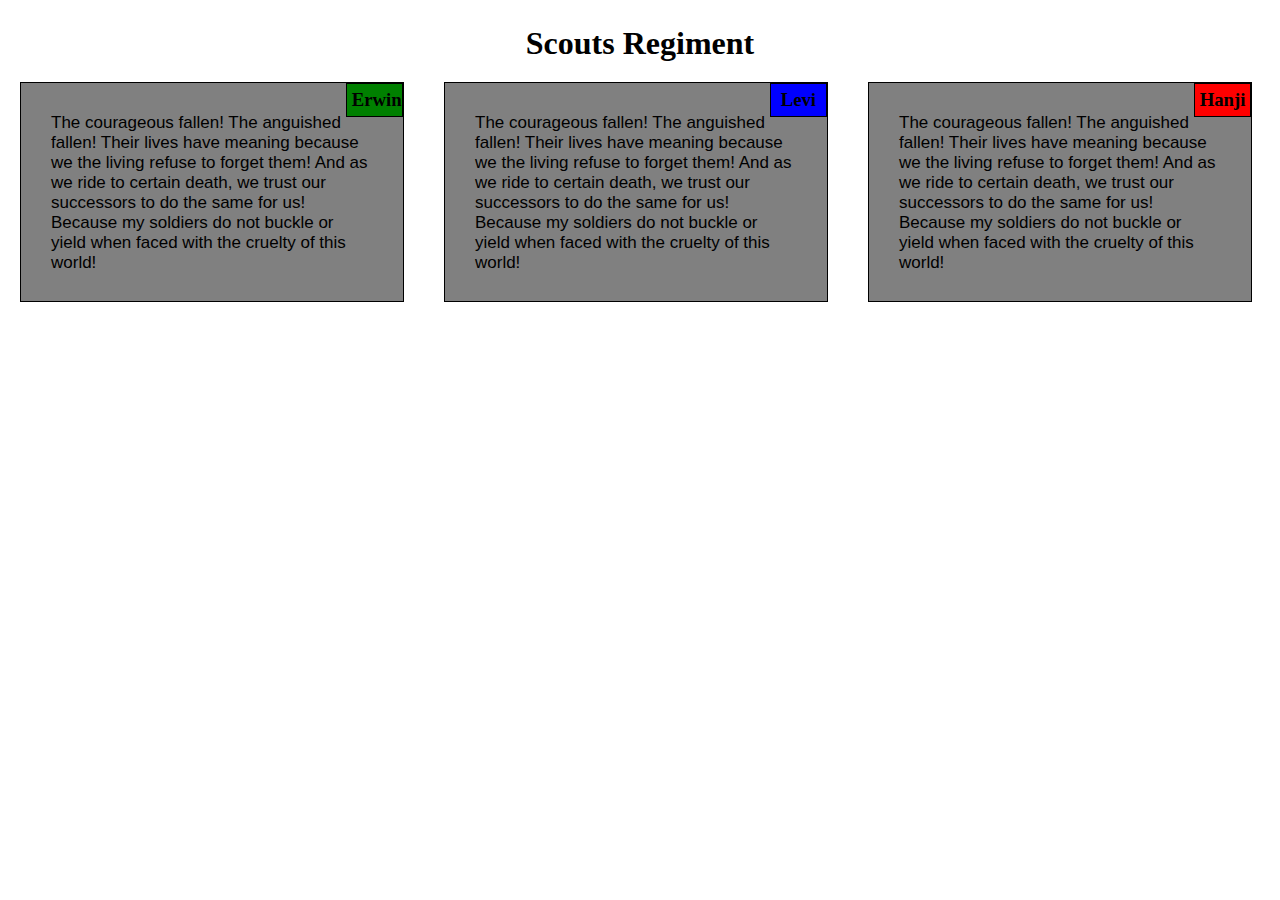
<file: mod2-sol/index.html>
<!DOCTYPE html>
<head>
    <title>Asad's Sprint2</title>
    <link rel="stylesheet" href="style.css"> 
    <header id="header1"><h1>Scouts Regiment</h1></header>
</head>
<body>
        <div id="div2" class="col-lg-4 col-md-6 col-s-12" style="float:left ;">
            <div>
                <h3 class="gbg">Erwin</h3>
                <p>The courageous fallen! The anguished fallen! Their lives have meaning because we the living refuse to forget them! And as we ride to certain death, we trust our successors to do the same for us! Because my soldiers do not buckle or yield when faced with the cruelty of this world!</p></div>
        </div>
        <div id="div2" class="col-lg-4 col-md-6 col-s-12" style="float:left ;">
            <div>
                <h3 class="bbg">Levi</h3>
                <p>The courageous fallen! The anguished fallen! Their lives have meaning because we the living refuse to forget them! And as we ride to certain death, we trust our successors to do the same for us! Because my soldiers do not buckle or yield when faced with the cruelty of this world!</p></div>
        </div>
        <div id="div2" class="col-lg-4 col-md-12 col-s-12" style="float:left ;">
            <div>
                <h3>Hanji</h3>
                <p>The courageous fallen! The anguished fallen! Their lives have meaning because we the living refuse to forget them! And as we ride to certain death, we trust our successors to do the same for us! Because my soldiers do not buckle or yield when faced with the cruelty of this world!</p>
            </div>
        </div>
</body>
</file>
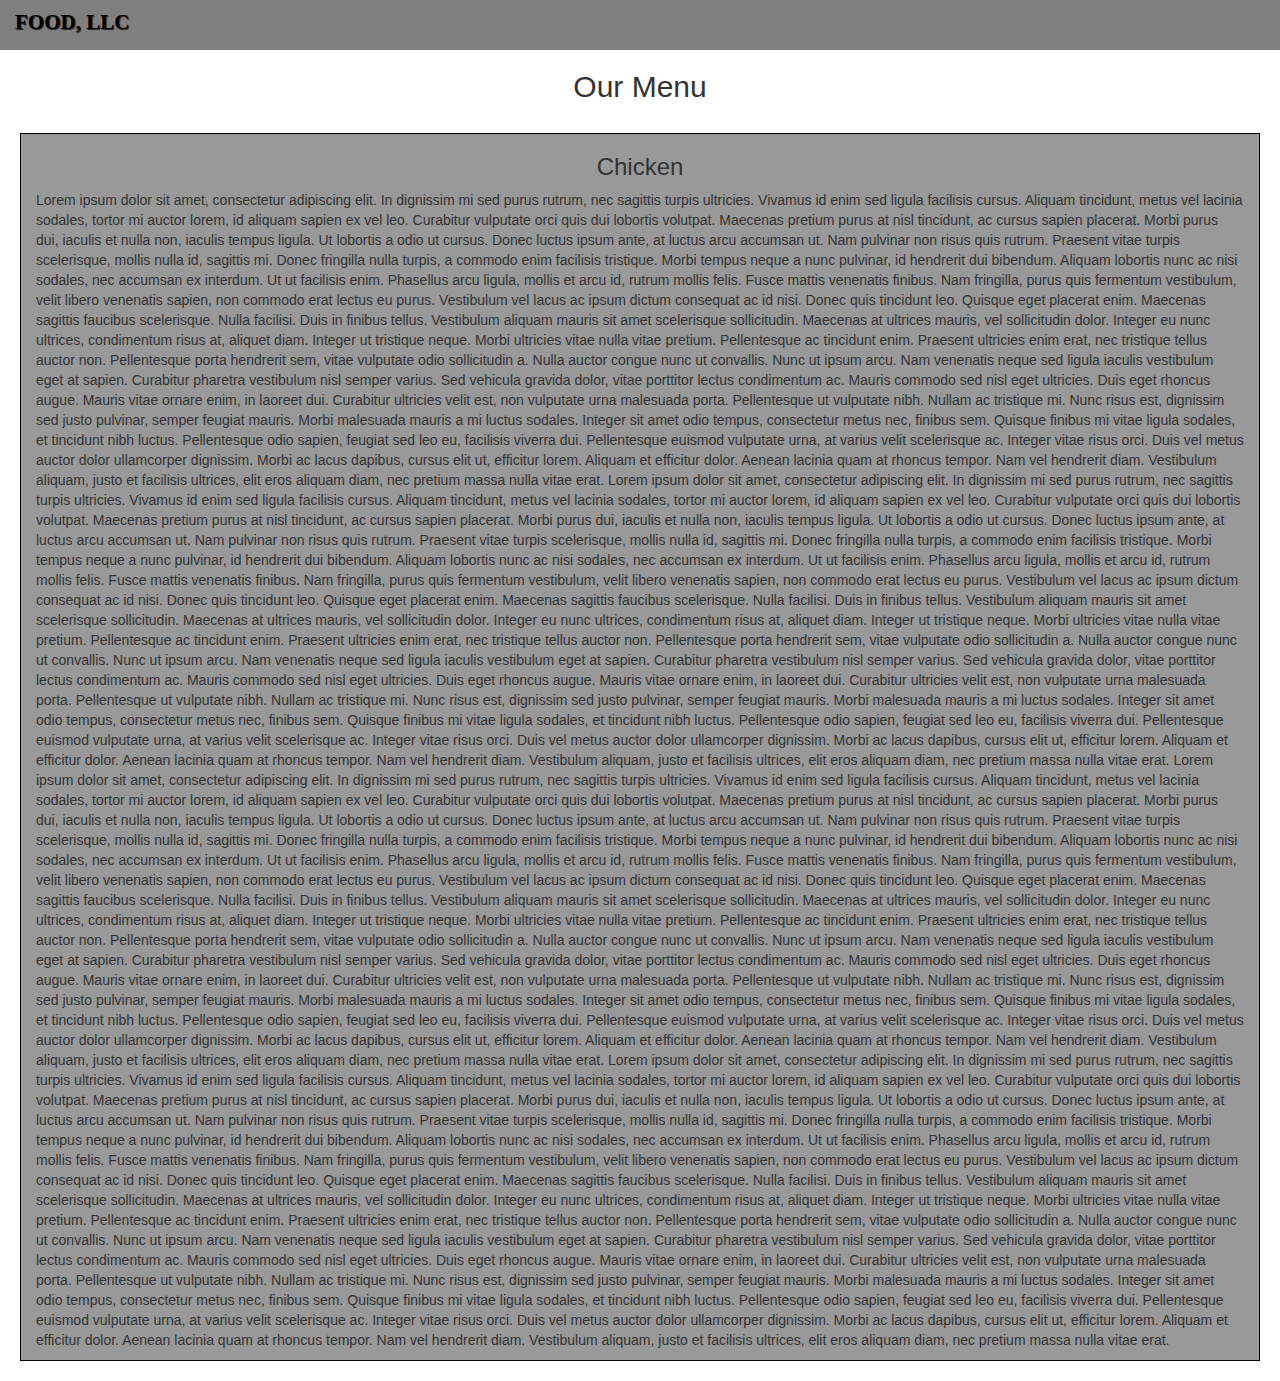
<file: mod3-sol/index.html>
<!DOCTYPE html>
<head>
    <title>Asad's SkipQ Page</title>
    <meta name="viewport" content="width=device-width, initial-scale=1">
    <link rel="stylesheet" href="https://maxcdn.bootstrapcdn.com/bootstrap/3.4.1/css/bootstrap.min.css">
    <script src="https://ajax.googleapis.com/ajax/libs/jquery/3.6.0/jquery.min.js"></script>
    <script src="https://maxcdn.bootstrapcdn.com/bootstrap/3.4.1/js/bootstrap.min.js"></script>
    <link rel="stylesheet" type="text/css" href="mystyle.css">
</head>
<body>
        <nav id="header-nav" class="navbar navbar-inverse">
            <div class="container-fluid ">
                <div class="navbar-header">
                    
                
                    <button type="button" class="navbar-toggle collapsed" data-toggle="collapse" data-target="#collapsable-nav" aria-expanded="false">
                        <span class="sr-only">Toggle navigation</span>
                        <span class="icon-bar"></span>
                        <span class="icon-bar"></span>
                        <span class="icon-bar"></span>
                      </button>
                      <a id="navbar-c" class="navbar-brand" href="#">Food, LLC</a>
                    </div>
                      <div id="collapsable-nav" class="collapse navbar-collapse">
                        <ul id="nav-list" class="nav navbar-nav visible-xs">
                            <li class="text-center"><a id="navbar-c" href="#">Chicken</a></li>
                            <li class="text-center"><a id="navbar-c" href="#">Sushi</a></li>
                            <li class="text-center"><a id="navbar-c" href="#">Beef</a></li>
                        </ul>
                      </div>   
            </div>
        </nav>
        <h2 class="text-center">Our Menu</h2>

        <div class="container-fluid" id="relative">
            <h3 class="text-center">Chicken</h3>
            <p>Lorem ipsum dolor sit amet, consectetur adipiscing elit. In dignissim mi sed purus rutrum, nec sagittis turpis ultricies. Vivamus id enim sed ligula facilisis cursus. Aliquam tincidunt, metus vel lacinia sodales, tortor mi auctor lorem, id aliquam sapien ex vel leo. Curabitur vulputate orci quis dui lobortis volutpat. Maecenas pretium purus at nisl tincidunt, ac cursus sapien placerat. Morbi purus dui, iaculis et nulla non, iaculis tempus ligula. Ut lobortis a odio ut cursus.

                Donec luctus ipsum ante, at luctus arcu accumsan ut. Nam pulvinar non risus quis rutrum. Praesent vitae turpis scelerisque, mollis nulla id, sagittis mi. Donec fringilla nulla turpis, a commodo enim facilisis tristique. Morbi tempus neque a nunc pulvinar, id hendrerit dui bibendum. Aliquam lobortis nunc ac nisi sodales, nec accumsan ex interdum. Ut ut facilisis enim. Phasellus arcu ligula, mollis et arcu id, rutrum mollis felis. Fusce mattis venenatis finibus. Nam fringilla, purus quis fermentum vestibulum, velit libero venenatis sapien, non commodo erat lectus eu purus. Vestibulum vel lacus ac ipsum dictum consequat ac id nisi. Donec quis tincidunt leo. Quisque eget placerat enim.
          
                Maecenas sagittis faucibus scelerisque. Nulla facilisi. Duis in finibus tellus. Vestibulum aliquam mauris sit amet scelerisque sollicitudin. Maecenas at ultrices mauris, vel sollicitudin dolor. Integer eu nunc ultrices, condimentum risus at, aliquet diam. Integer ut tristique neque. Morbi ultricies vitae nulla vitae pretium. Pellentesque ac tincidunt enim. Praesent ultricies enim erat, nec tristique tellus auctor non. Pellentesque porta hendrerit sem, vitae vulputate odio sollicitudin a. Nulla auctor congue nunc ut convallis. Nunc ut ipsum arcu.
          
                Nam venenatis neque sed ligula iaculis vestibulum eget at sapien. Curabitur pharetra vestibulum nisl semper varius. Sed vehicula gravida dolor, vitae porttitor lectus condimentum ac. Mauris commodo sed nisl eget ultricies. Duis eget rhoncus augue. Mauris vitae ornare enim, in laoreet dui. Curabitur ultricies velit est, non vulputate urna malesuada porta. Pellentesque ut vulputate nibh. Nullam ac tristique mi. Nunc risus est, dignissim sed justo pulvinar, semper feugiat mauris. Morbi malesuada mauris a mi luctus sodales. Integer sit amet odio tempus, consectetur metus nec, finibus sem. Quisque finibus mi vitae ligula sodales, et tincidunt nibh luctus. Pellentesque odio sapien, feugiat sed leo eu, facilisis viverra dui.
          
                Pellentesque euismod vulputate urna, at varius velit scelerisque ac. Integer vitae risus orci. Duis vel metus auctor dolor ullamcorper dignissim. Morbi ac lacus dapibus, cursus elit ut, efficitur lorem. Aliquam et efficitur dolor. Aenean lacinia quam at rhoncus tempor. Nam vel hendrerit diam. Vestibulum aliquam, justo et facilisis ultrices, elit eros aliquam diam, nec pretium massa nulla vitae erat. 
          
                Lorem ipsum dolor sit amet, consectetur adipiscing elit. In dignissim mi sed purus rutrum, nec sagittis turpis ultricies. Vivamus id enim sed ligula facilisis cursus. Aliquam tincidunt, metus vel lacinia sodales, tortor mi auctor lorem, id aliquam sapien ex vel leo. Curabitur vulputate orci quis dui lobortis volutpat. Maecenas pretium purus at nisl tincidunt, ac cursus sapien placerat. Morbi purus dui, iaculis et nulla non, iaculis tempus ligula. Ut lobortis a odio ut cursus.
          
                Donec luctus ipsum ante, at luctus arcu accumsan ut. Nam pulvinar non risus quis rutrum. Praesent vitae turpis scelerisque, mollis nulla id, sagittis mi. Donec fringilla nulla turpis, a commodo enim facilisis tristique. Morbi tempus neque a nunc pulvinar, id hendrerit dui bibendum. Aliquam lobortis nunc ac nisi sodales, nec accumsan ex interdum. Ut ut facilisis enim. Phasellus arcu ligula, mollis et arcu id, rutrum mollis felis. Fusce mattis venenatis finibus. Nam fringilla, purus quis fermentum vestibulum, velit libero venenatis sapien, non commodo erat lectus eu purus. Vestibulum vel lacus ac ipsum dictum consequat ac id nisi. Donec quis tincidunt leo. Quisque eget placerat enim.
          
                Maecenas sagittis faucibus scelerisque. Nulla facilisi. Duis in finibus tellus. Vestibulum aliquam mauris sit amet scelerisque sollicitudin. Maecenas at ultrices mauris, vel sollicitudin dolor. Integer eu nunc ultrices, condimentum risus at, aliquet diam. Integer ut tristique neque. Morbi ultricies vitae nulla vitae pretium. Pellentesque ac tincidunt enim. Praesent ultricies enim erat, nec tristique tellus auctor non. Pellentesque porta hendrerit sem, vitae vulputate odio sollicitudin a. Nulla auctor congue nunc ut convallis. Nunc ut ipsum arcu.
          
                Nam venenatis neque sed ligula iaculis vestibulum eget at sapien. Curabitur pharetra vestibulum nisl semper varius. Sed vehicula gravida dolor, vitae porttitor lectus condimentum ac. Mauris commodo sed nisl eget ultricies. Duis eget rhoncus augue. Mauris vitae ornare enim, in laoreet dui. Curabitur ultricies velit est, non vulputate urna malesuada porta. Pellentesque ut vulputate nibh. Nullam ac tristique mi. Nunc risus est, dignissim sed justo pulvinar, semper feugiat mauris. Morbi malesuada mauris a mi luctus sodales. Integer sit amet odio tempus, consectetur metus nec, finibus sem. Quisque finibus mi vitae ligula sodales, et tincidunt nibh luctus. Pellentesque odio sapien, feugiat sed leo eu, facilisis viverra dui.
          
                Pellentesque euismod vulputate urna, at varius velit scelerisque ac. Integer vitae risus orci. Duis vel metus auctor dolor ullamcorper dignissim. Morbi ac lacus dapibus, cursus elit ut, efficitur lorem. Aliquam et efficitur dolor. Aenean lacinia quam at rhoncus tempor. Nam vel hendrerit diam. Vestibulum aliquam, justo et facilisis ultrices, elit eros aliquam diam, nec pretium massa nulla vitae erat. 
          
                Lorem ipsum dolor sit amet, consectetur adipiscing elit. In dignissim mi sed purus rutrum, nec sagittis turpis ultricies. Vivamus id enim sed ligula facilisis cursus. Aliquam tincidunt, metus vel lacinia sodales, tortor mi auctor lorem, id aliquam sapien ex vel leo. Curabitur vulputate orci quis dui lobortis volutpat. Maecenas pretium purus at nisl tincidunt, ac cursus sapien placerat. Morbi purus dui, iaculis et nulla non, iaculis tempus ligula. Ut lobortis a odio ut cursus.
          
                Donec luctus ipsum ante, at luctus arcu accumsan ut. Nam pulvinar non risus quis rutrum. Praesent vitae turpis scelerisque, mollis nulla id, sagittis mi. Donec fringilla nulla turpis, a commodo enim facilisis tristique. Morbi tempus neque a nunc pulvinar, id hendrerit dui bibendum. Aliquam lobortis nunc ac nisi sodales, nec accumsan ex interdum. Ut ut facilisis enim. Phasellus arcu ligula, mollis et arcu id, rutrum mollis felis. Fusce mattis venenatis finibus. Nam fringilla, purus quis fermentum vestibulum, velit libero venenatis sapien, non commodo erat lectus eu purus. Vestibulum vel lacus ac ipsum dictum consequat ac id nisi. Donec quis tincidunt leo. Quisque eget placerat enim.
          
                Maecenas sagittis faucibus scelerisque. Nulla facilisi. Duis in finibus tellus. Vestibulum aliquam mauris sit amet scelerisque sollicitudin. Maecenas at ultrices mauris, vel sollicitudin dolor. Integer eu nunc ultrices, condimentum risus at, aliquet diam. Integer ut tristique neque. Morbi ultricies vitae nulla vitae pretium. Pellentesque ac tincidunt enim. Praesent ultricies enim erat, nec tristique tellus auctor non. Pellentesque porta hendrerit sem, vitae vulputate odio sollicitudin a. Nulla auctor congue nunc ut convallis. Nunc ut ipsum arcu.
          
                Nam venenatis neque sed ligula iaculis vestibulum eget at sapien. Curabitur pharetra vestibulum nisl semper varius. Sed vehicula gravida dolor, vitae porttitor lectus condimentum ac. Mauris commodo sed nisl eget ultricies. Duis eget rhoncus augue. Mauris vitae ornare enim, in laoreet dui. Curabitur ultricies velit est, non vulputate urna malesuada porta. Pellentesque ut vulputate nibh. Nullam ac tristique mi. Nunc risus est, dignissim sed justo pulvinar, semper feugiat mauris. Morbi malesuada mauris a mi luctus sodales. Integer sit amet odio tempus, consectetur metus nec, finibus sem. Quisque finibus mi vitae ligula sodales, et tincidunt nibh luctus. Pellentesque odio sapien, feugiat sed leo eu, facilisis viverra dui.
          
                Pellentesque euismod vulputate urna, at varius velit scelerisque ac. Integer vitae risus orci. Duis vel metus auctor dolor ullamcorper dignissim. Morbi ac lacus dapibus, cursus elit ut, efficitur lorem. Aliquam et efficitur dolor. Aenean lacinia quam at rhoncus tempor. Nam vel hendrerit diam. Vestibulum aliquam, justo et facilisis ultrices, elit eros aliquam diam, nec pretium massa nulla vitae erat. 
          
                Lorem ipsum dolor sit amet, consectetur adipiscing elit. In dignissim mi sed purus rutrum, nec sagittis turpis ultricies. Vivamus id enim sed ligula facilisis cursus. Aliquam tincidunt, metus vel lacinia sodales, tortor mi auctor lorem, id aliquam sapien ex vel leo. Curabitur vulputate orci quis dui lobortis volutpat. Maecenas pretium purus at nisl tincidunt, ac cursus sapien placerat. Morbi purus dui, iaculis et nulla non, iaculis tempus ligula. Ut lobortis a odio ut cursus.
          
                Donec luctus ipsum ante, at luctus arcu accumsan ut. Nam pulvinar non risus quis rutrum. Praesent vitae turpis scelerisque, mollis nulla id, sagittis mi. Donec fringilla nulla turpis, a commodo enim facilisis tristique. Morbi tempus neque a nunc pulvinar, id hendrerit dui bibendum. Aliquam lobortis nunc ac nisi sodales, nec accumsan ex interdum. Ut ut facilisis enim. Phasellus arcu ligula, mollis et arcu id, rutrum mollis felis. Fusce mattis venenatis finibus. Nam fringilla, purus quis fermentum vestibulum, velit libero venenatis sapien, non commodo erat lectus eu purus. Vestibulum vel lacus ac ipsum dictum consequat ac id nisi. Donec quis tincidunt leo. Quisque eget placerat enim.
          
                Maecenas sagittis faucibus scelerisque. Nulla facilisi. Duis in finibus tellus. Vestibulum aliquam mauris sit amet scelerisque sollicitudin. Maecenas at ultrices mauris, vel sollicitudin dolor. Integer eu nunc ultrices, condimentum risus at, aliquet diam. Integer ut tristique neque. Morbi ultricies vitae nulla vitae pretium. Pellentesque ac tincidunt enim. Praesent ultricies enim erat, nec tristique tellus auctor non. Pellentesque porta hendrerit sem, vitae vulputate odio sollicitudin a. Nulla auctor congue nunc ut convallis. Nunc ut ipsum arcu.
          
                Nam venenatis neque sed ligula iaculis vestibulum eget at sapien. Curabitur pharetra vestibulum nisl semper varius. Sed vehicula gravida dolor, vitae porttitor lectus condimentum ac. Mauris commodo sed nisl eget ultricies. Duis eget rhoncus augue. Mauris vitae ornare enim, in laoreet dui. Curabitur ultricies velit est, non vulputate urna malesuada porta. Pellentesque ut vulputate nibh. Nullam ac tristique mi. Nunc risus est, dignissim sed justo pulvinar, semper feugiat mauris. Morbi malesuada mauris a mi luctus sodales. Integer sit amet odio tempus, consectetur metus nec, finibus sem. Quisque finibus mi vitae ligula sodales, et tincidunt nibh luctus. Pellentesque odio sapien, feugiat sed leo eu, facilisis viverra dui.
          
                Pellentesque euismod vulputate urna, at varius velit scelerisque ac. Integer vitae risus orci. Duis vel metus auctor dolor ullamcorper dignissim. Morbi ac lacus dapibus, cursus elit ut, efficitur lorem. Aliquam et efficitur dolor. Aenean lacinia quam at rhoncus tempor. Nam vel hendrerit diam. Vestibulum aliquam, justo et facilisis ultrices, elit eros aliquam diam, nec pretium massa nulla vitae erat.</p>
        </div>
    
</body>
</file>
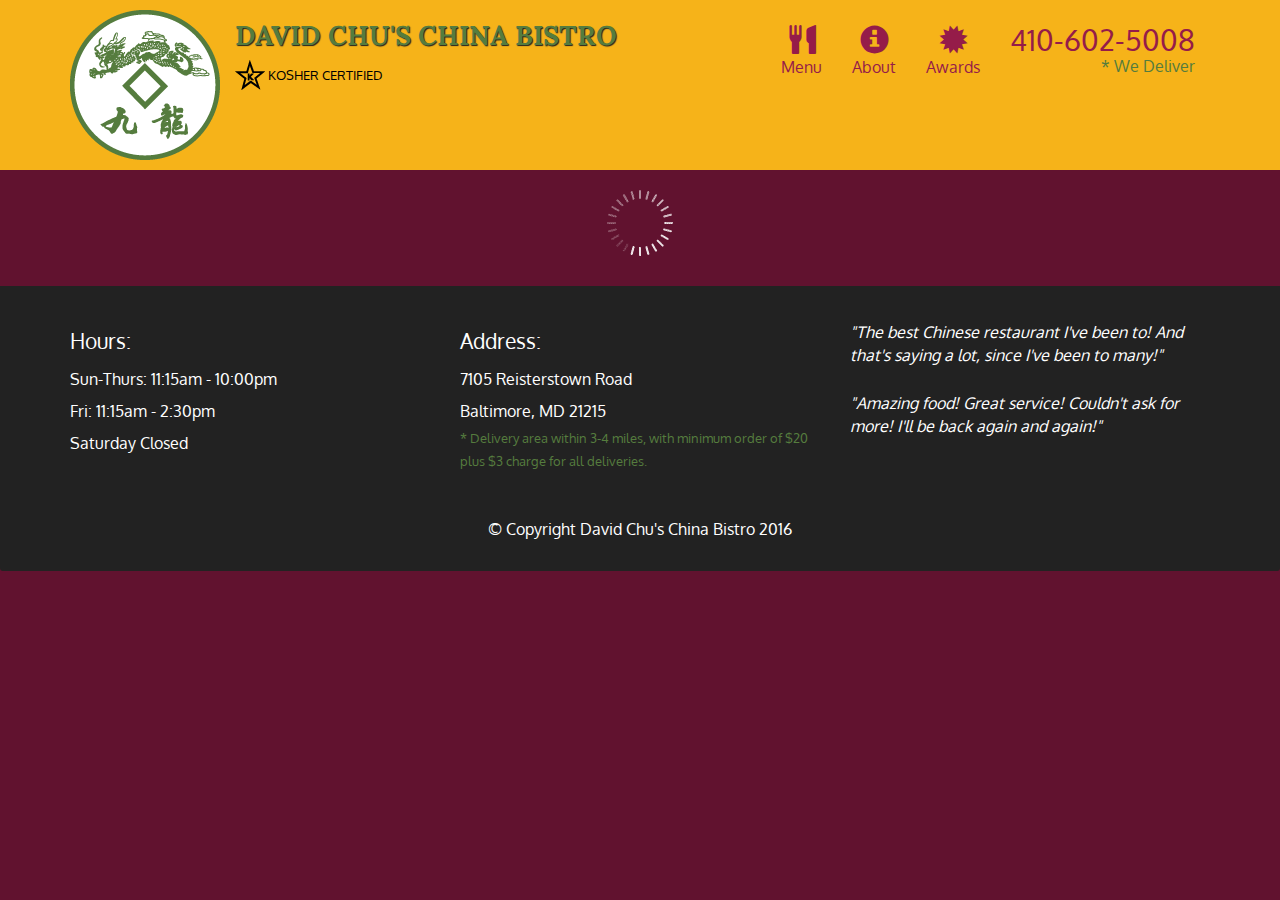
<file: mod5-sol/index.html>
<!doctype html>
<html lang="en">
  <head>
    <meta charset="utf-8">
    <meta http-equiv="X-UA-Compatible" content="IE=edge">
    <meta name="viewport" content="width=device-width, initial-scale=1">
    <title>David Chu's China Bistro</title>
    <link rel="stylesheet" href="css/bootstrap.min.css">
    <link rel="stylesheet" href="css/styles.css">
    <link href='https://fonts.googleapis.com/css?family=Oxygen:400,300,700' rel='stylesheet' type='text/css'>
    <link href='https://fonts.googleapis.com/css?family=Lora' rel='stylesheet' type='text/css'>
  </head>
<body>
  <header>
    <nav id="header-nav" class="navbar navbar-default">
      <div class="container">
        <div class="navbar-header">
          <a href="index.html" class="pull-left visible-md visible-lg">
            <div id="logo-img" alt="Logo image"></div>
          </a>

          <div class="navbar-brand">
            <a href="index.html"><h1>David Chu's China Bistro</h1></a>
            <p>
              <img src="images/star-k-logo.png" alt="Kosher certification">
              <span>Kosher Certified</span>
            </p>
          </div>

          <button id="navbarToggle" type="button" class="navbar-toggle collapsed" data-toggle="collapse" data-target="#collapsable-nav" aria-expanded="false">
            <span class="sr-only">Toggle navigation</span>
            <span class="icon-bar"></span>
            <span class="icon-bar"></span>
            <span class="icon-bar"></span>
          </button>
        </div>
        
        <div id="collapsable-nav" class="collapse navbar-collapse">
           <ul id="nav-list" class="nav navbar-nav navbar-right">
            <li id="navHomeButton" class="visible-xs active">
              <a href="index.html">
                <span class="glyphicon glyphicon-home"></span> Home</a>
            </li>
            <li id="navMenuButton">
              <a href="#" onclick="$dc.loadMenuCategories();">
                <span class="glyphicon glyphicon-cutlery"></span><br class="hidden-xs"> Menu</a>
            </li>
            <li>
              <a href="#">
                <span class="glyphicon glyphicon-info-sign"></span><br class="hidden-xs"> About</a>
            </li>
            <li>
              <a href="#">
                <span class="glyphicon glyphicon-certificate"></span><br class="hidden-xs"> Awards</a>
            </li>
            <li id="phone" class="hidden-xs">
              <a href="tel:410-602-5008">
                <span>410-602-5008</span></a><div>* We Deliver</div>
            </li>
          </ul><!-- #nav-list -->
        </div><!-- .collapse .navbar-collapse -->
      </div><!-- .container -->
    </nav><!-- #header-nav -->
  </header>

  <div id="call-btn" class="visible-xs">
    <a class="btn" href="tel:410-602-5008">
    <span class="glyphicon glyphicon-earphone"></span>
    410-602-5008
    </a>
  </div>
  <div id="xs-deliver" class="text-center visible-xs">* We Deliver</div>

  <div id="main-content" class="container"></div>

  <footer class="panel-footer">
    <div class="container">
      <div class="row">
        <section id="hours" class="col-sm-4">
          <span>Hours:</span><br>
          Sun-Thurs: 11:15am - 10:00pm<br>
          Fri: 11:15am - 2:30pm<br>
          Saturday Closed
          <hr class="visible-xs">
        </section>
        <section id="address" class="col-sm-4">
          <span>Address:</span><br>
          7105 Reisterstown Road<br>
          Baltimore, MD 21215
          <p>* Delivery area within 3-4 miles, with minimum order of $20 plus $3 charge for all deliveries.</p>
          <hr class="visible-xs">
        </section>
        <section id="testimonials" class="col-sm-4">
          <p>"The best Chinese restaurant I've been to! And that's saying a lot, since I've been to many!"</p>
          <p>"Amazing food! Great service! Couldn't ask for more! I'll be back again and again!"</p>
        </section>
      </div>
      <div class="text-center">&copy; Copyright David Chu's China Bistro 2016</div>
    </div>
  </footer>

  <!-- jQuery (Bootstrap JS plugins depend on it) -->
  <script src="js/jquery-2.1.4.min.js"></script>
  <script src="js/bootstrap.min.js"></script>
  <script src="js/ajax-utils.js"></script>
  <script src="js/script.js"></script>
</body>
</html>
</file>
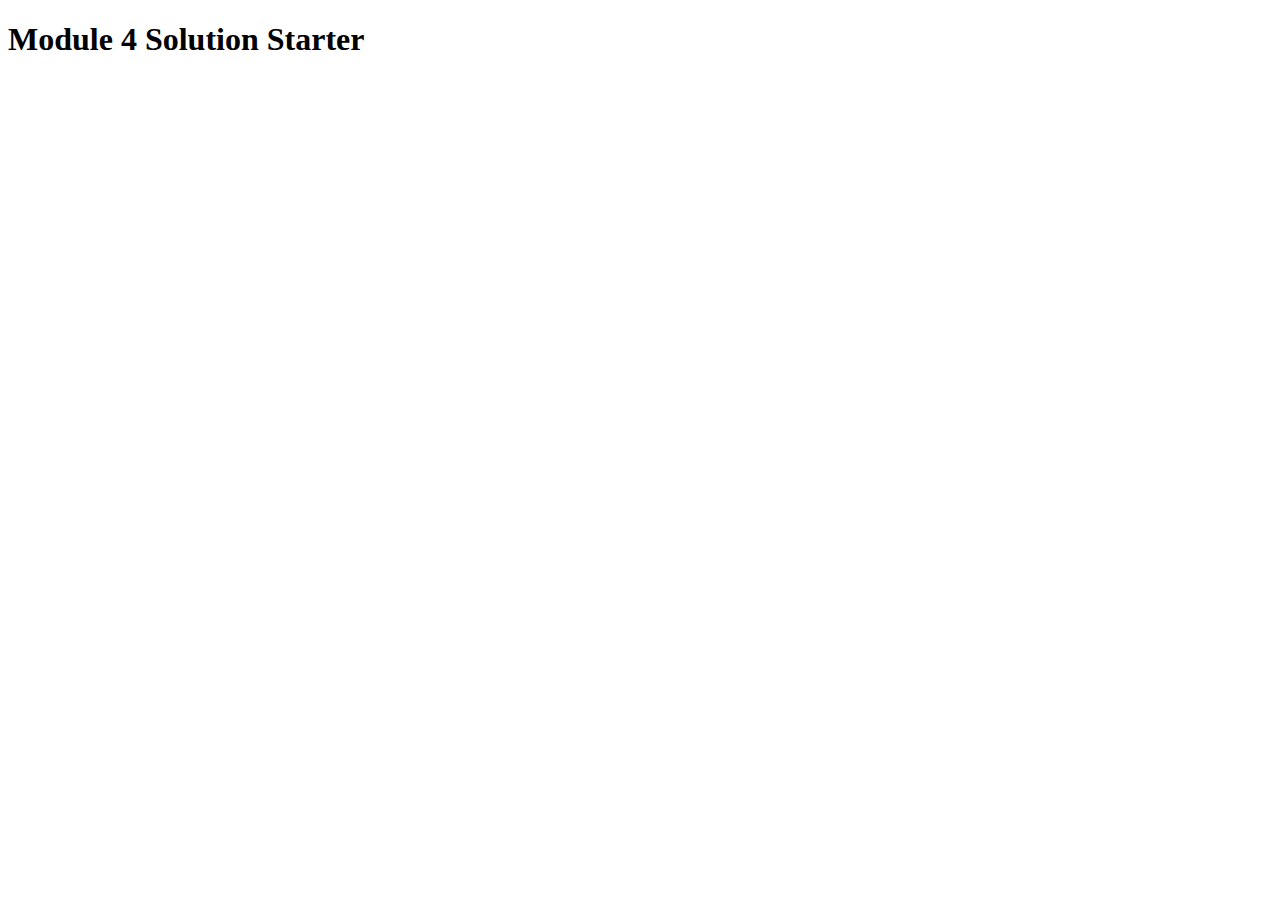
<file: mod4-sol/easier/index.html>
<!DOCTYPE html>
<html>
<head>
  <meta charset="utf-8">
  <title>Module 4 Solution Starter</title>
  <script src="SpeakHello.js"></script>
  <script src="SpeakGoodBye.js"></script>
  <script src="script.js"></script>
</head>
<body>
  <h1>Module 4 Solution Starter</h1>
</body>
</html>
</file>
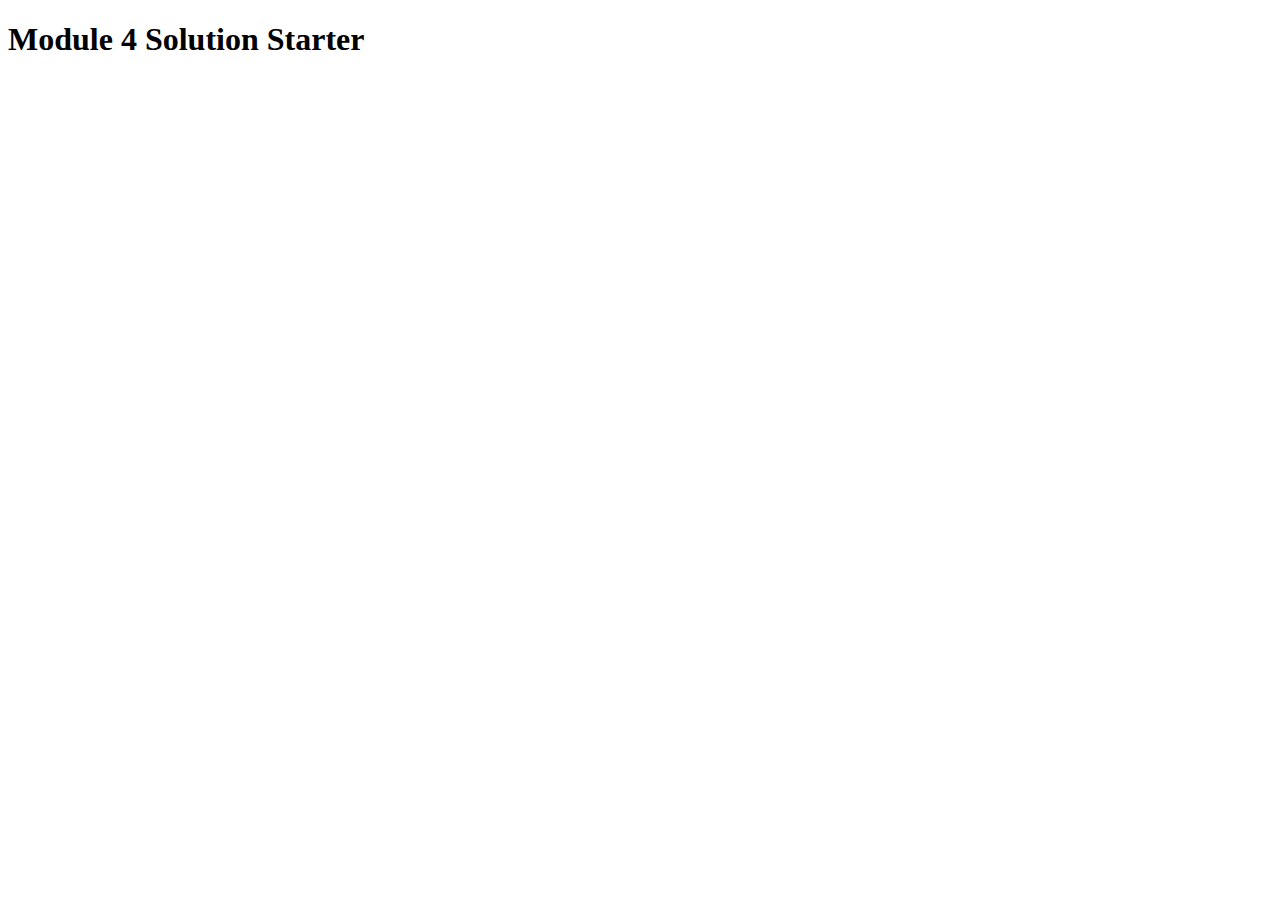
<file: mod4-sol/harder/index.html>
<!DOCTYPE html>
<html>
<head>
  <meta charset="utf-8">
  <title>Module 4 Solution Starter</title>
  <script>
    var names = []; // DO NOT REMOVE
  </script>
  <script src="SpeakHello.js"></script>
  <script src="SpeakGoodBye.js"></script>
  <script src="script.js"></script>
</head>
<body>
  <h1>Module 4 Solution Starter</h1>
</body>
</html>
</file>
<file: mod2-sol/style.css>
* {
    box-sizing: border-box;
    margin: 0;
}

#header1{
    text-align: center;
    padding-top: 25px;
}


#div2{
    background-color: grey;
    height: 220px;
    border: 1px solid black;
    margin: 20px;  
    overflow: hidden;
}

.gbg{
    background-color: green;
}

.bbg{
    background-color: blue;
}

h3{
    text-align: center;
    float: right;
    background-color: red;
    margin-top: 0%;
    margin-right: 0%;
    width: 15%;
    padding: 5px;
    border: 1px solid black;
}



p{
    padding: 30px;
    font:17px Arial, sans-serif;
    
}

@media (min-width:1200px){
    .col-lg-1, .col-lg-2, .col-lg-3, .col-lg-4, .col-lg-5, .col-lg-6, .col-lg-7, .col-lg-8,
    .col-lg-9, .col-lg-10, .col-lg-11, .col-lg-12{
        float: left;
        border: 1px solid;
    } 

    .col-lg-1 {width: 8.33%;}
    .col-lg-2 {width: 16.66%;}
    .col-lg-3 {width: 25%;}
    .col-lg-4 {width: 30%;}
    .col-lg-5 {width: 41.66%;}
    .col-lg-6 {width: 50%;}
    .col-lg-7 {width: 58.33%;}
    .col-lg-8 {width: 66.66%;}
    .col-lg-9 {width: 75%;}
    .col-lg-10 {width: 83.33%;}
    .col-lg-11 {width: 91.66%;}
    .col-lg-12 {width: 100%;}
}

@media (min-width:992px) and (max-width:1199px){
    .col-md-1, .col-md-2, .col-md-3, .col-md-4, .col-md-5, .col-md-6, .col-md-7, .col-md-8,
    .col-md-9, .col-md-10, .col-md-11, .col-md-12{
        float: left;
        border: 1px solid;
    } 

    .col-md-1 {width: 8.33%;}
    .col-md-2 {width: 16.66%;}
    .col-md-3 {width: 25%;}
    .col-md-4 {width: 33.33%;}
    .col-md-5 {width: 41.66%;}
    .col-md-6 {width: 45%;}
    .col-md-7 {width: 58.33%;}
    .col-md-8 {width: 66.66%;}
    .col-md-9 {width: 75%;}
    .col-md-10 {width: 83.33%;}
    .col-md-11 {width: 91.66%;}
    .col-md-12 {width: 95%;}
}

@media (max-width:767px){
    .col-s-1, .col-s-2, .col-s-3, .col-s-4, .col-s-5, .col-s-6, .col-s-7, .col-s-8,
    .col-s-9, .col-s-10, .col-s-11, .col-s-12{
        float: left;
        border: 1px solid;
    } 

    .col-s-1 {width: 8.33%;}
    .col-s-2 {width: 16.66%;}
    .col-s-3 {width: 25%;}
    .col-s-4 {width: 33.33%;}
    .col-s-5 {width: 41.66%;}
    .col-s-6 {width: 50%;}
    .col-s-7 {width: 58.33%;}
    .col-s-8 {width: 66.66%;}
    .col-s-9 {width: 75%;}
    .col-s-10 {width: 83.33%;}
    .col-s-11 {width: 91.66%;}
    .col-s-12 {width: 95%;}
}
</file>
<file: mod3-sol/mystyle.css>
* {
    box-sizing: border-box;
    margin: 0;
}

.navbar-brand{
    font-size: 1.5em;
    font-family: 'Lora', serif;
    color:black;
    text-transform: uppercase;
    font-weight: bold;
    margin-top: 0;
    margin-bottom: 0;
    line-height: 0.75;
    text-shadow: 1px 1px 1px #222;
}

#header-nav{
    background-color: grey;
    border: 0;
    border-radius: 0;
}

@media (min-width:768px){
    .navbar-toggle {
        display: none;
    }
}

.navbar-toggle{
    width: auto;
    height: auto;
}

.navbar-brand a:hover, .navbar-brand a:focus {
    text-decoration: none;
  }

.icon-bar{
    width: 2px;
    color: brown;
}

#navbar-c{
    color: black;
    font-family: 'Lora', serif;
    text-transform: uppercase;
    font-weight: bold;
    margin-bottom: 0;
    
}

div#relative {
    border: 1px solid black;
    background-color: #999999;
    margin: 30px 20px 20px;

  }
</file>
<file: mod5-sol/css/styles.css>
body {
  font-size: 16px;
  color: #fff;
  background-color: #61122f;
  font-family: 'Oxygen', sans-serif;
}

/** HEADER **/
#header-nav {
  background-color: #f6b319;
  border-radius: 0;
  border: 0;
}

#logo-img {
  background: url('../images/restaurant-logo_large.png') no-repeat;
  width: 150px;
  height: 150px;
  margin: 10px 15px 10px 0;
}

.navbar-brand {
  padding-top: 25px;
}
.navbar-brand h1 { /* Restaurant name */
  font-family: 'Lora', serif;
  color: #557c3e;
  font-size: 1.5em;
  text-transform: uppercase;
  font-weight: bold;
  text-shadow: 1px 1px 1px #222;
  margin-top: 0;
  margin-bottom: 0;
  line-height: .75;
}
.navbar-brand a:hover, .navbar-brand a:focus {
  text-decoration: none;
}
.navbar-brand p { /* Kosher cert */
  color: #000;
  text-transform: uppercase;
  font-size: .7em;
  margin-top: 15px;
}
.navbar-brand p span { /* Star-K */
  vertical-align: middle;
}

#nav-list {
  margin-top: 10px;
}
#nav-list a {
  color: #951C49;
  text-align: center;
}
#nav-list a:hover {
  background: #E7E7E7;
}
#nav-list a span {
  font-size: 1.8em;
}

#phone {
  margin-top: 5px;
}
#phone a { /* Phone number */
  text-align: right;
  padding-bottom: 0;
}
#phone div { /* We Deliver */
  color: #557c3e;
  text-align: right;
  padding-right: 15px;
}

.navbar-header button.navbar-toggle, .navbar-header .icon-bar {
  border: 1px solid #61122f;
}
.navbar-header button.navbar-toggle {
  clear: both;
  margin-top: -30px;
}
/* END HEADER */

/* FOOTER */
.panel-footer {
  margin-top: 30px;
  padding-top: 35px;
  padding-bottom: 30px;
  background-color: #222;
  border-top: 0;
}
.panel-footer div.row {
  margin-bottom: 35px;
}
#hours, #address {
  line-height: 2;
}
#hours > span, #address > span {
  font-size: 1.3em;
}
#address p {
  color: #557c3e;
  font-size: .8em;
  line-height: 1.8;
}
#testimonials {
  font-style: italic;
}
#testimonials p:nth-child(2) {
  margin-top: 25px;
}
/* END FOOTER */



/* HOME PAGE */
.container .jumbotron {
  box-shadow: 0 0 50px #3F0C1F;
  border: 2px solid #3F0C1F;
}

#menu-tile, #specials-tile, #map-tile {
  height: 250px;
  width: 100%;
  margin-bottom: 15px;
  position: relative;
  border: 2px solid #3F0C1F;
  overflow: hidden;
}
#menu-tile:hover, #specials-tile:hover, #map-tile:hover {
  box-shadow: 0 1px 5px 1px #cccccc;
}
#menu-tile {
  background: url('../images/menu-tile.jpg') no-repeat;
  background-position: center;
}
#specials-tile {
  background: url('../images/specials-tile.jpg') no-repeat;
  background-position: center;
}
#menu-tile span, #specials-tile span, #map-tile span {
  position: absolute;
  bottom: 0;
  right: 0;
  width: 100%;
  text-align: center;
  font-size: 1.6em;
  text-transform: uppercase;
  background-color: #000;
  color: #fff;
  opacity: .8;
}
/* END HOME PAGE */

/* MENU CATEGORIES PAGE */
.category-tile { 
  position: relative;
  border: 2px solid #3F0C1F;
  overflow: hidden;
  width: 200px;
  height: 200px;
  margin: 0 auto 15px;
}
.category-tile span {
  position: absolute;
  bottom: 0;
  right: 0;
  width: 100%;
  text-align: center;
  font-size: 1.2em;
  text-transform: uppercase;
  background-color: #000;
  color: #fff;
  opacity: .8;
}
.category-tile:hover {
  box-shadow: 0 1px 5px 1px #cccccc;
}

#menu-categories-title + div {
  margin-bottom: 50px;
}
/* END MENU CATEGORIES PAGE */

/* SINGLE CATEGORY PAGE */
.menu-item-tile {
  margin-bottom: 25px;
}
.menu-item-tile hr {
  width: 80%;
}
.menu-item-tile .menu-item-price {
  font-size: 1.1em;
  text-align: right;
  margin-top: -15px;
  margin-right: -15px;
}
.menu-item-tile .menu-item-price span {
  font-size: .6em;
}
.menu-item-photo {
  position: relative;
  border: 2px solid #3F0C1F; 
  overflow: hidden;
  padding: 0;
  margin-right: -15px;
  margin-left: auto;
  margin-bottom: 20px;
  max-width: 250px;
}
.menu-item-photo div {
  position: absolute;
  bottom: 0;
  right: 0;
  width: 80px;
  background-color: #557c3e;
  text-align: center;
}
.menu-item-description {
  padding-right: 30px;
}
h3.menu-item-title {
  margin: 0 0 10px;
}
.menu-item-details {
  font-size: .9em;
  font-style: italic;
}
/* END SINGLE CATEGORY PAGE */


/********** Large devices only **********/
@media (min-width: 1200px) {
  .container .jumbotron {
    background: url('../images/jumbotron_1200.jpg') no-repeat;
    height: 675px;
  }
}

/********** Medium devices only **********/
@media (min-width: 992px) and (max-width: 1199px) {
  /* Header */
  #logo-img {
    background: url('../images/restaurant-logo_medium.png') no-repeat;
    width: 100px;
    height: 100px;
    margin: 5px 5px 5px 0;
  }
  /* End Header */

  /* Home Page */
  .container .jumbotron {
    background: url('../images/jumbotron_992.jpg') no-repeat;
    height: 558px;
  }
  /* End Home Page */
}

/********** Small devices only **********/
@media (min-width: 768px) and (max-width: 991px) {
  /* Home Page */
  .container .jumbotron {
    background: url('../images/jumbotron_768.jpg') no-repeat;
    height: 432px;
  }
  /* End Home Page */
}

/********** Extra small devices only **********/
@media (max-width: 767px) {
  /* Header */
  .navbar-brand {
    padding-top: 10px;
    height: 80px;
  }
  .navbar-brand h1 { /* Restaurant name */
    padding-top: 10px;
    font-size: 5vw; /* 1vw = 1% of viewport width */
  }
  .navbar-brand p { /* Kosher cert */
    font-size: .6em;
    margin-top: 12px;
  }
  .navbar-brand p img { /* Star-K */
    height: 20px;
  }

  #collapsable-nav a { /* Collapsed nav menu text */
    font-size: 1.2em;
  }
  #collapsable-nav a span { /* Collapsed nav menu glyph */
    font-size: 1em;
    margin-right: 5px;
  }

  #call-btn > a {
    font-size: 1.5em;
    display: block;
    margin: 0 20px;
    padding: 10px;
    border: 2px solid #fff;
    background-color: #f6b319;
    color: #951c49;
  }
  #xs-deliver {
    margin-top: 5px;
    font-size: .7em;
    letter-spacing: .1em;
    text-transform: uppercase;
  }
  /* End Header */

  /* Footer */
  .panel-footer section {
    margin-bottom: 30px;
    text-align: center;
  }
  .panel-footer section:nth-child(3) {
    margin-bottom: 0; /* margin already exists on the whole row */
  }
  .panel-footer section hr {
    width: 50%;
  }
  /* End Footer */

  /* Home Page */
  .container .jumbotron {
    margin-top: 30px;
    padding: 0;
  }
  #menu-tile, #specials-tile {
    width: 360px;
    margin: 0 auto 15px;
  }

  .menu-item-photo {
    margin-right: auto;
  }
  .menu-item-tile .menu-item-price {
    text-align: center;
  }
  .menu-item-description {
    text-align: center;;
  }
}


/********** Super extra small devices Only :-) (e.g., iPhone 4) **********/
@media (max-width: 479px) {
  /* Header */
  .navbar-brand h1 { /* Restaurant name */
    padding-top: 5px;
    font-size: 6vw;
  }
  /* End Header */
  
  /* Home page */
  #menu-tile, #specials-tile {
    width: 280px;
    margin: 0 auto 15px;
  }

  .col-xxs-12 {
    position: relative;
    min-height: 1px;
    padding-right: 15px;
    padding-left: 15px;
    float: left;
    width: 100%;
  }
}
</file>
